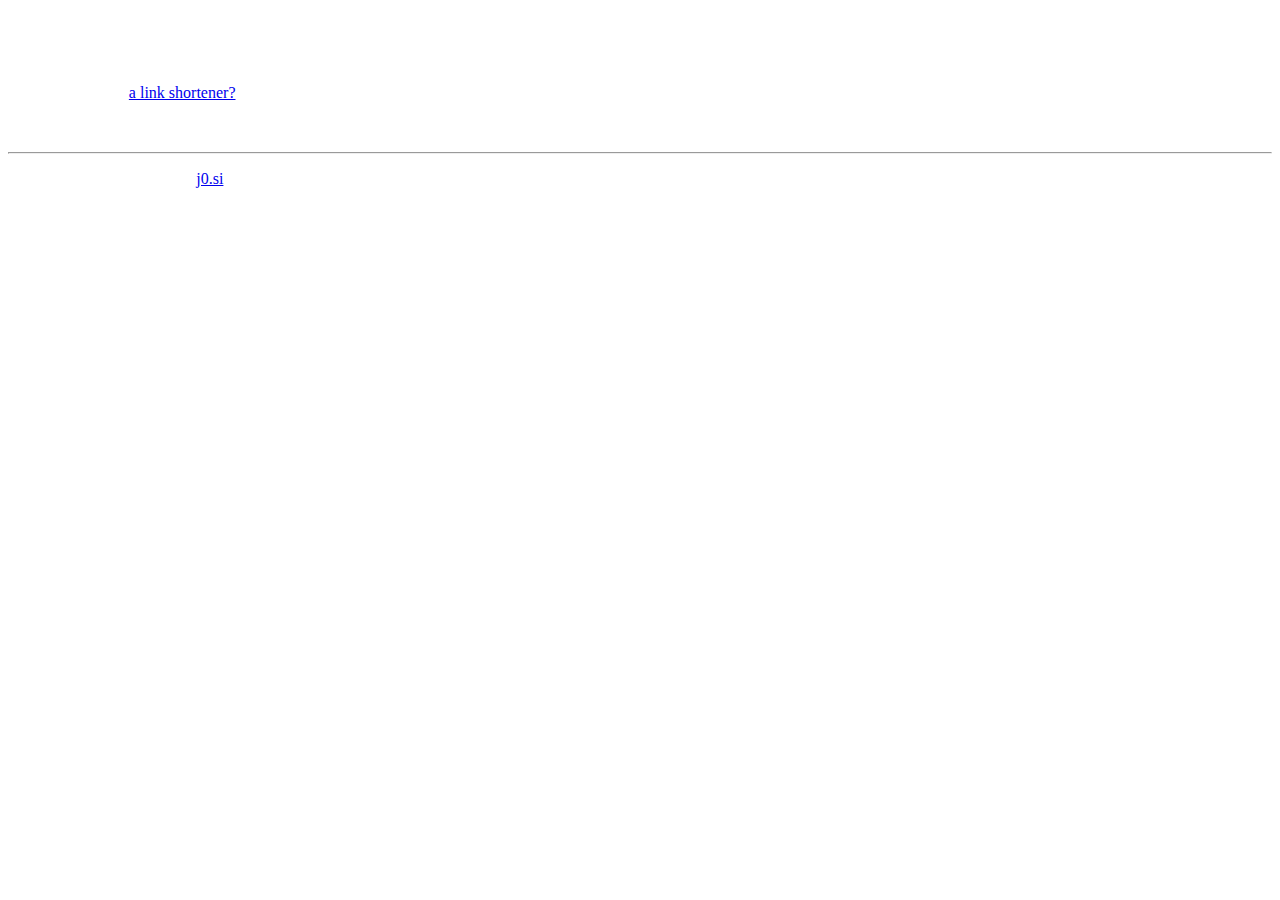
<file: index.html>
<html>
    <head>
        <meta charset="utf-8">
        <link href="https://cdn.jsdelivr.net/npm/bootstrap@5.3.0/dist/css/bootstrap.min.css" rel="stylesheet" integrity="sha384-9ndCyUaIbzAi2FUVXJi0CjmCapSmO7SnpJef0486qhLnuZ2cdeRhO02iuK6FUUVM" crossorigin="anonymous">
        <title>www.j0.si</title>
        <link rel="stylesheet" href="./style.css">
        <meta name="viewport" content="width=device-width,initial-scale=1">
    </head>
    <body class="text-center py-5">
        <h1>Hmmmm...</h1>
        <p>
            well, there was nothing here.<br>
            did you expect for <a href="https://j0.si">a link shortener?</a>
            <p class="small opacity-50">this is a different website.</p>
            <hr>
            <p class="small opacity-50">www.j0.si, a <b><i>www</i></b> version of <a href="https://j0.si">j0.si</a></p>
        </p>
        <script src="./script.js"></script>
    </body>
</html>
</file>
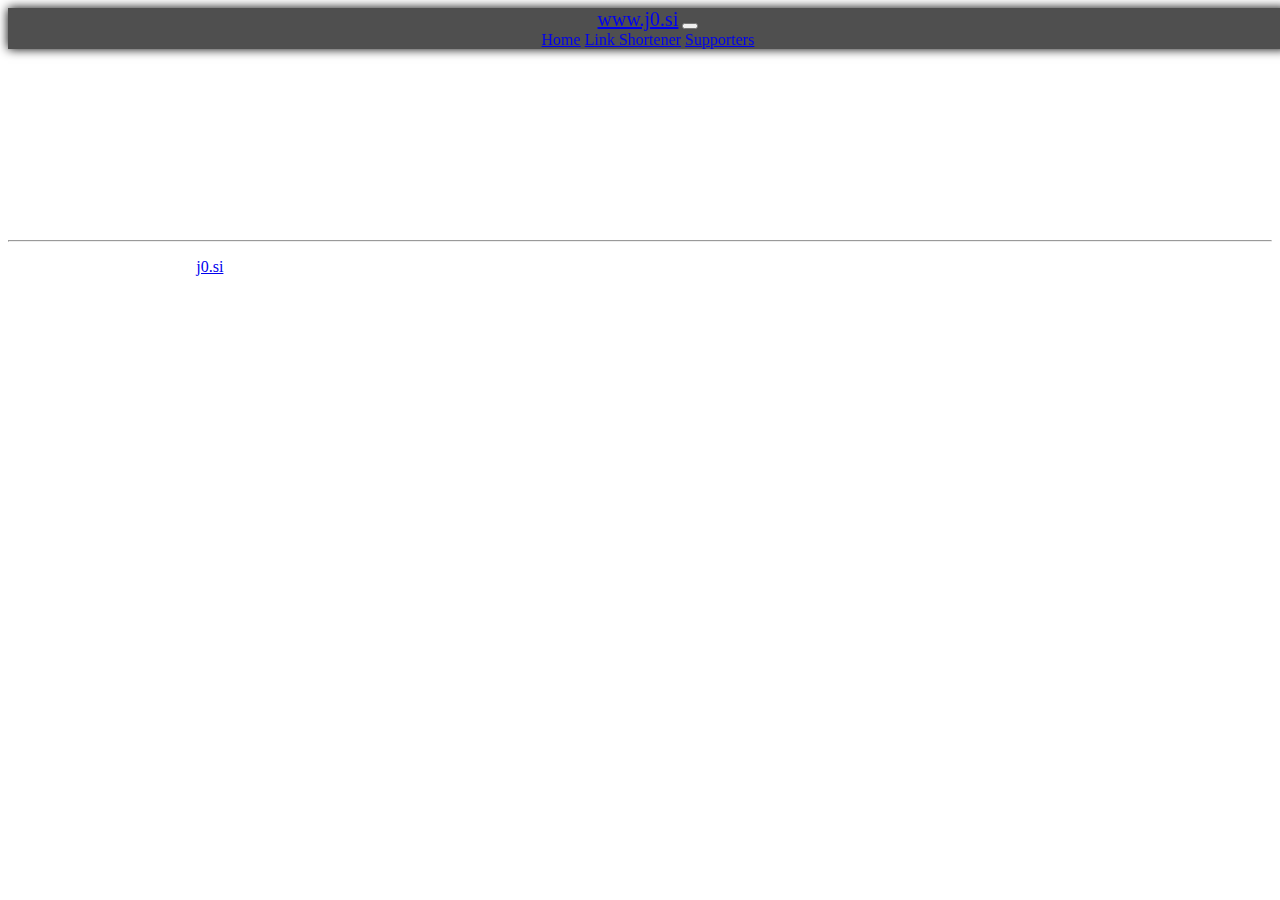
<file: supporters/index.html>
<html>
    <head>
        <meta charset="utf-8">
        <link href="https://cdn.jsdelivr.net/npm/bootstrap@5.3.0/dist/css/bootstrap.min.css" rel="stylesheet" integrity="sha384-9ndCyUaIbzAi2FUVXJi0CjmCapSmO7SnpJef0486qhLnuZ2cdeRhO02iuK6FUUVM" crossorigin="anonymous">
        <title>Supporters | www.j0.si</title>
        <style>
            body {
                animation: bg 5s infinite linear;
                color: white;
            }

            @keyframes bg {
                0% {
                    background-color: #111222;
                }
                50% {
                    background-color: #222333;
                }
                100% {
                    background-color: #111222;
                }
            }

            .navbar {
                top: 0;
                text-align: center;
                backdrop-filter: blur(8px);
                z-index: 10000;
                width: 100vw;
                background-color: #000000b0;
                box-shadow: #000 0 0 10px;
                /*height: 42.5px;*/
            }

            .u {
                display: inline-block;
                transition: 1.2s cubic-bezier(0.16, 1, 0.3, 1);
            }

            .u:hover {
                transform: translateX(3px);
            }
        </style>
        <meta name="viewport" content="width=device-width,initial-scale=1">
    </head>
    <body class="text-center">
        <nav class="navbar navbar-expand-lg justify-content-center sticky-top" data-bs-theme="dark">
            <div class="container-fluid">
                <a class="navbar-brand fw-semibold position-relative" href="#" style="font-size: 20px">www.j0.si</a>
                <button class="navbar-toggler" type="button" data-bs-toggle="collapse" data-bs-target="#navbarNavAltMarkup" aria-controls="navbarNavAltMarkup" aria-expanded="false" aria-label="Toggle navigation" style="z-index: 1001">
                    <span class="navbar-toggler-icon"></span>
                </button>
                <div class="collapse navbar-collapse" id="navbarNavAltMarkup">
                    <div class="navbar-nav">
                        <a class="nav-link" href="/">Home</a>
                        <a class="nav-link" href="https://j0.si">Link Shortener</a>
                        <a class="nav-link active" aria-current="page" href="#">Supporters</a>
                    </div>
                </div>
            </div>
        </nav>
        <div class="py-2"></div>
        <h1>Supporters</h1>
        <p>
            <p class="small opacity-50">even a dollar makes me happy.</p>
            <span style="font-size: 20px;user-select: none;">
                <p class="u">kicky1618<a href="https://x.com/kangpingt"><img src="/assets/xWhite.png" height="24" class="px-2"></a></p>
                <p class="u">Lunar / 9a.si</p>
            </span>
            <hr>
            <p class="small opacity-50">www.j0.si, a <b><i>www</i></b> version of <a href="https://j0.si">j0.si</a></p>
        </p>
        <script src="https://cdn.jsdelivr.net/npm/bootstrap@5.3.0/dist/js/bootstrap.min.js" integrity="sha384-fbbOQedDUMZZ5KreZpsbe1LCZPVmfTnH7ois6mU1QK+m14rQ1l2bGBq41eYeM/fS" crossorigin="anonymous"></script>
        <script src="/script.js"></script>
    </body>
</html>
</file>
<file: style.css>
body {
    animation: bg 5s infinite linear;
    color: white;
}

@keyframes bg {
    0% {
        background-color: #111222;
    }
    50% {
        background-color: #222333;
    }
    100% {
        background-color: #111222;
    }
}

.navbar {
    top: 0;
    text-align: center;
    backdrop-filter: blur(8px);
    z-index: 10000;
    width: 100vw;
    background-color: #000000b0;
    box-shadow: #000 0 0 10px;
    /*height: 42.5px;*/
}
</file>
